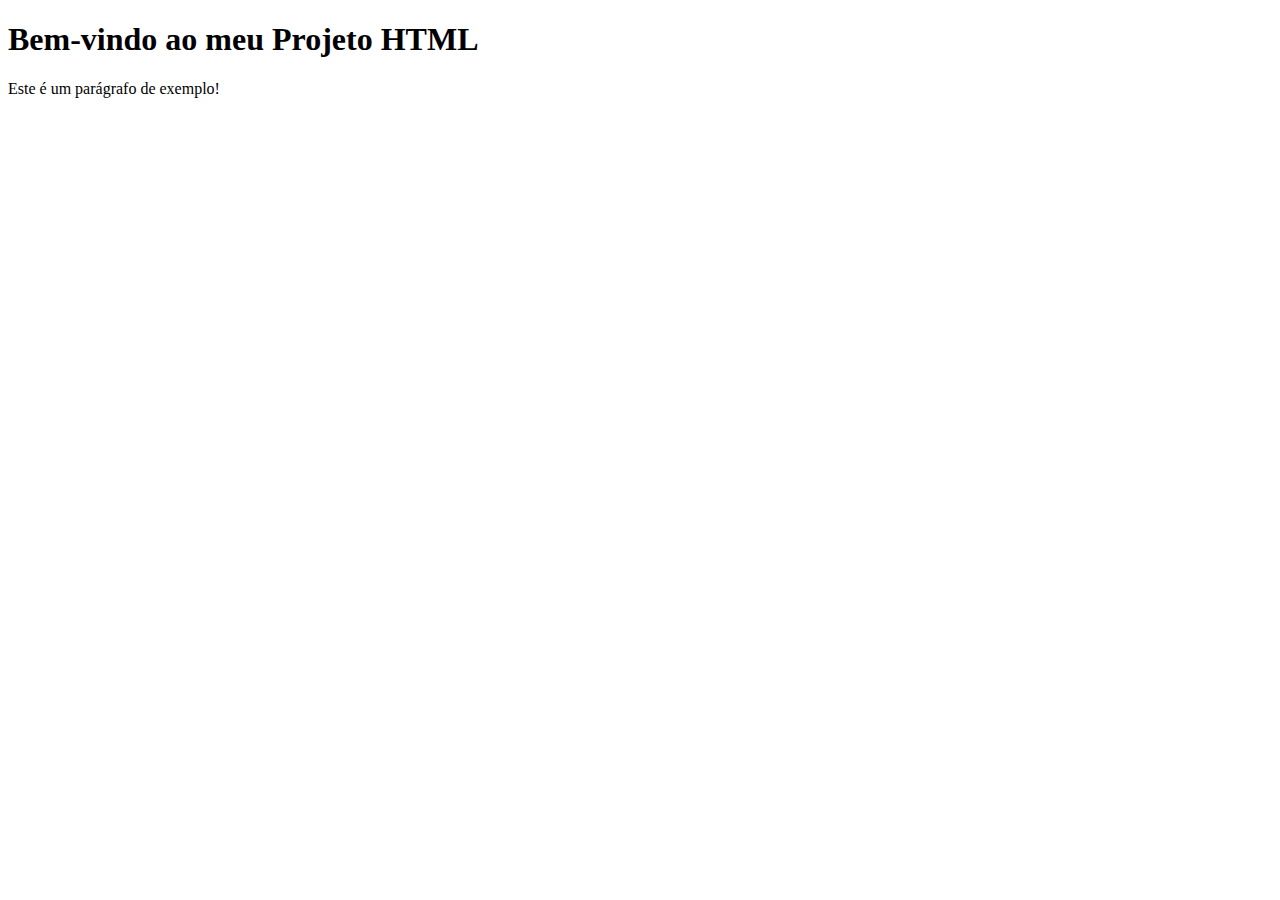
<file: meu-projeto-html/index.html>
<!DOCTYPE html>
<html lang="pt-br">
<head>
    <meta charset="UTF-8">
    <meta name="viewport" content="width=device-width, initial-scale=1.0">
    <title>Meu Projeto HTML</title>
</head>
<body>
    <h1>Bem-vindo ao meu Projeto HTML</h1>
    <p>Este é um parágrafo de exemplo!</p>
</body>
</html>
</file>
